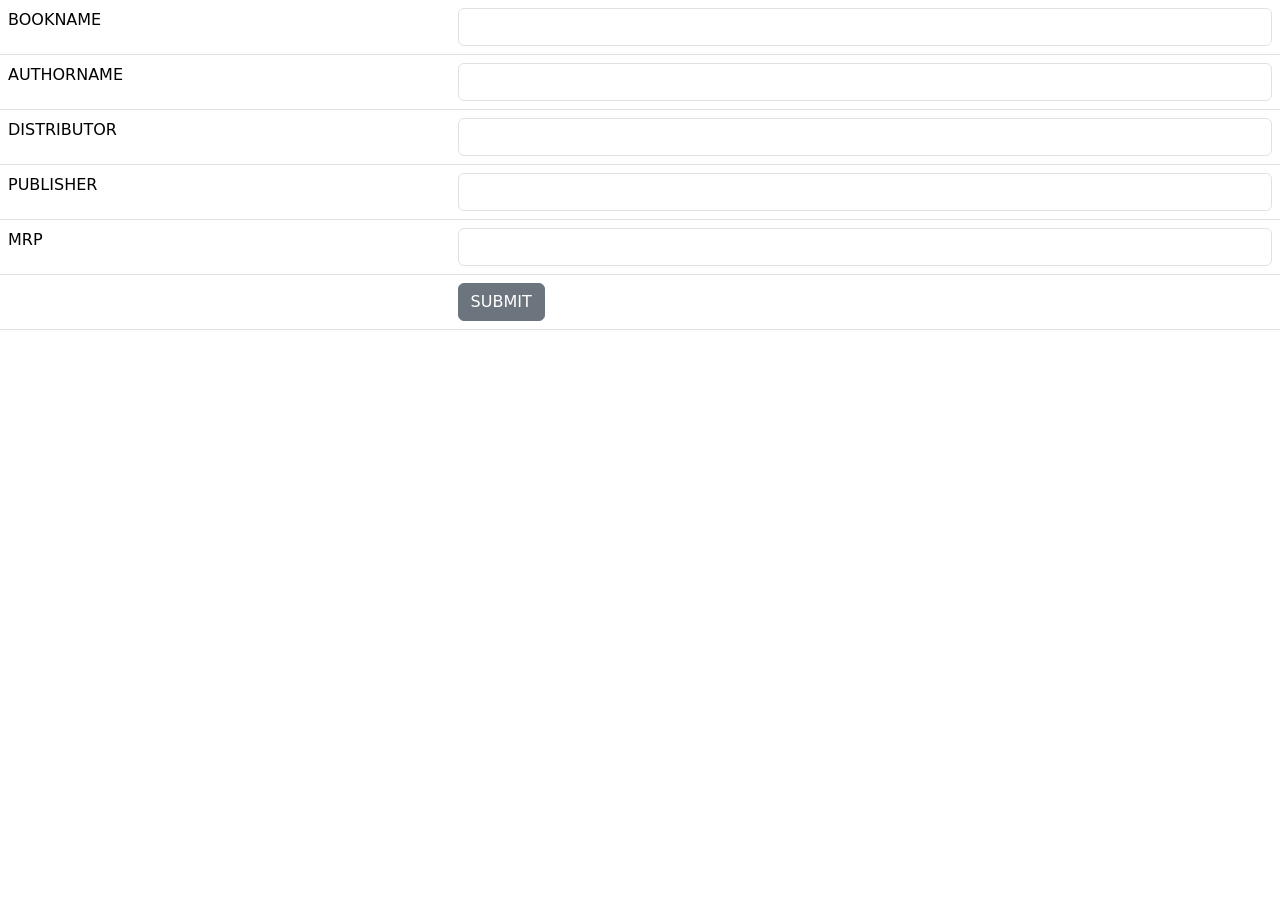
<file: book.html>
<!DOCTYPE html>
<html lang="en">
<head>
    <meta charset="UTF-8">
    <meta http-equiv="X-UA-Compatible" content="IE=edge">
    <meta name="viewport" content="width=device-width, initial-scale=1.0">
    <title>LIBRARY</title>
    <link href="https://cdn.jsdelivr.net/npm/bootstrap@5.0.2/dist/css/bootstrap.min.css" rel="stylesheet" integrity="sha384-EVSTQN3/azprG1Anm3QDgpJLIm9Nao0Yz1ztcQTwFspd3yD65VohhpuuCOmLASjC" crossorigin="anonymous">

</head>
<body>
    <table class="table">
        <tr>
            <td>BOOKNAME</td>
            <td><input type="text" class="form-control"></td>
        </tr>
        <tr>
            <td>AUTHORNAME</td>
            <td><input type="text" class="form-control"></td>
        </tr>
        <tr>
            <td>DISTRIBUTOR</td>
            <td><input type="text" class="form-control"></td>
        </tr>
        <tr>
            <td>PUBLISHER</td>
            <td><input type="text" class="form-control"></td>
        </tr>
        <tr>
            <td>MRP</td>
            <td><input type="text" class="form-control"></td>
        </tr>
        
        <tr>
            <td></td>
            <td><button class="btn btn-secondary">SUBMIT</button></td>
        </tr>


    </table>
</body>
</html>
</file>
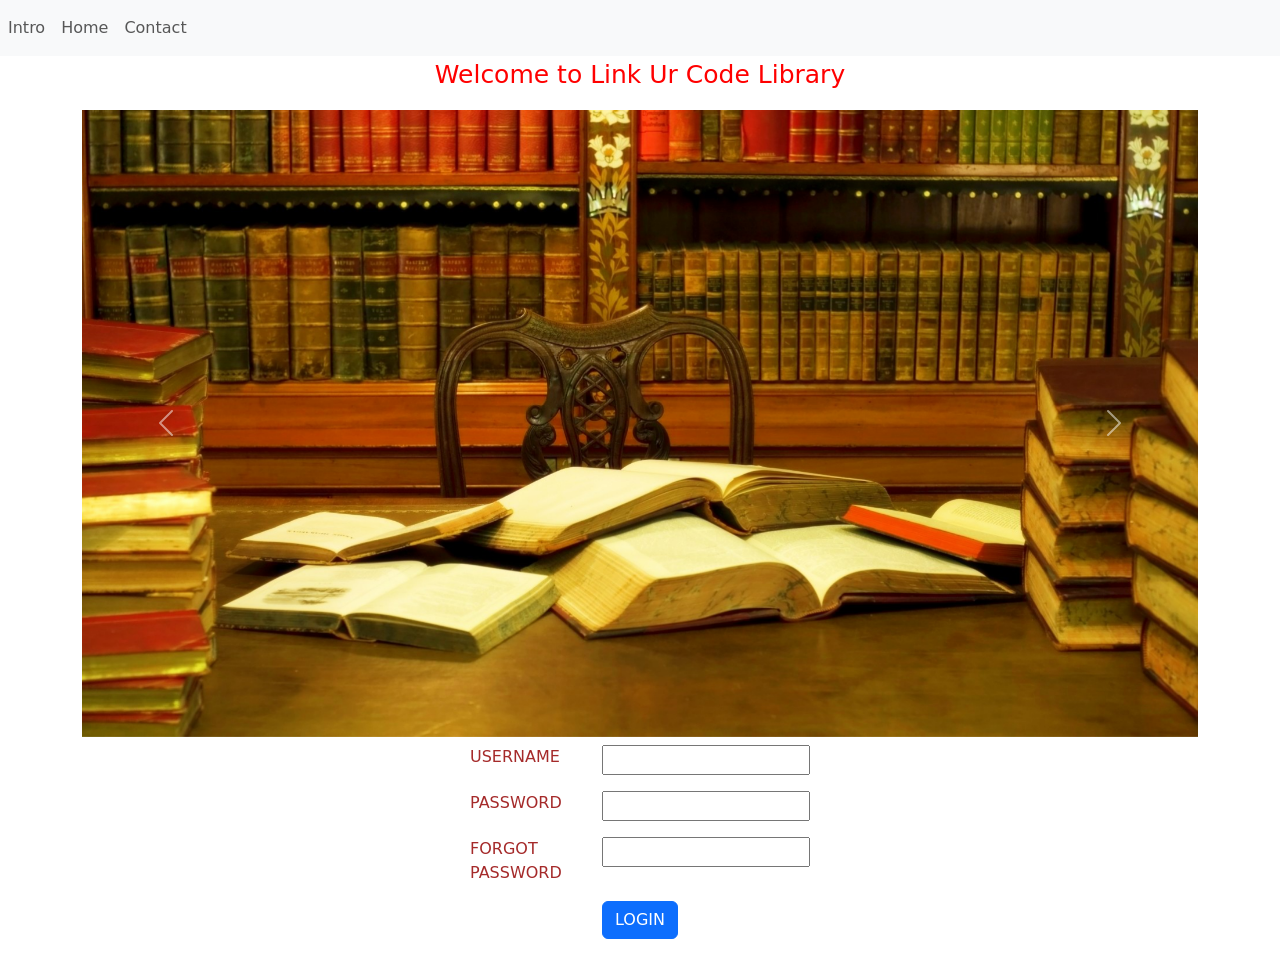
<file: intro.html>
<!DOCTYPE html>
<html lang="en">
<head>
    <link rel="stylesheet" href="css/style.css">
    <meta charset="UTF-8">
    <meta http-equiv="X-UA-Compatible" content="IE=edge">
    <meta name="viewport" content="width=device-width, initial-scale=1.0">
    <title>Document</title>
    <link href="https://cdn.jsdelivr.net/npm/bootstrap@5.0.2/dist/css/bootstrap.min.css" rel="stylesheet" integrity="sha384-EVSTQN3/azprG1Anm3QDgpJLIm9Nao0Yz1ztcQTwFspd3yD65VohhpuuCOmLASjC" crossorigin="anonymous">

</head>
<body>
    <nav class="navbar navbar-expand-sm bg-light navbar-light">
        <ul class="navbar-nav">
          <li class="nav-item active">
            <a class="nav-link" href="intro.php">Intro</a>
          </li>
          <li class="nav-item active">
            <a class="nav-link" href="index.php">Home</a>
          </li>
          <li class="nav-item">
            <a class="nav-link" href="test.php">Contact</a>
          </li>
          
        </ul>
      </nav>
      <center><p class="textstyle">Welcome to Link Ur Code Library</p>
      </center>
      <div class="container">

        <div class="row">

            <div class="col col-12 col-sm-12">

                <div id="carouselExampleControls" class="carousel slide" data-bs-ride="carousel">
                    <div class="carousel-inner">
                      <div class="carousel-item active">
                        <img src="./images/lib1.jpg" class="d-block w-100" alt="...">
                      </div>
                      <div class="carousel-item">
                        <img src="./images/lib2.jpg" class="d-block w-100" alt="...">
                      </div>
                      <div class="carousel-item">
                        <img src="./images/lib3.jpg" class="d-block w-100" alt="...">
                      </div>
                    </div>
                    <button class="carousel-control-prev" type="button" data-bs-target="#carouselExampleControls" data-bs-slide="prev">
                      <span class="carousel-control-prev-icon" aria-hidden="true"></span>
                      <span class="visually-hidden">Previous</span>
                    </button>
                    <button class="carousel-control-next" type="button" data-bs-target="#carouselExampleControls" data-bs-slide="next">
                      <span class="carousel-control-next-icon" aria-hidden="true"></span>
                      <span class="visually-hidden">Next</span>
                    </button>
                  </div>
            </div>
        </div>
        <div class="row">

            <div class="col col-12 col-sm-12 col-md-4 col-lg-4 col-xl-4"></div>

            <div class="col col-12 col-sm-12 col-md-4 col-lg-4 col-xl-4">
                <table class="table table-borderless">
                    <tr>
                        <td style="color: brown;" >USERNAME</td>
                        <td><input type="text" id="uname" class="formcontrol" required></td>
                    </tr>
                    <tr>
                        <td style="color: brown;">PASSWORD</td>
                        <td><input type="password" id="pass" class="formcontrol" required></td>
                    </tr>
                    <tr>
                        <td style="color: brown;">FORGOT PASSWORD</td>
                        <td><input type="password" id="fpass" class="formcontrol" required></td>
                    </tr>
                    <tr>
                        <td></td>
                        <td><button onclick="intro()" class="btn btn-primary">LOGIN</button></td>
                    </tr>




                </table>




            </div>

            <div class="col col-12 col-sm-12 col-md-4 col-lg-4 col-xl-4"></div>
        </div>
      </div>
      <script>
        function intro()
        {
          var username=document.getElementById("uname").value
          var password=document.getElementById("pass").value
          var forgotpass=document.getElementById("fpass").value

          console.log(username)
          console.log(password)
          console.log(forgotpass)




        }


      </script>
   
   
   
   
   
   
   
    <script src="https://cdn.jsdelivr.net/npm/bootstrap@5.0.2/dist/js/bootstrap.bundle.min.js" integrity="sha384-MrcW6ZMFYlzcLA8Nl+NtUVF0sA7MsXsP1UyJoMp4YLEuNSfAP+JcXn/tWtIaxVXM" crossorigin="anonymous"></script>
  
</body>
</html>
</file>
<file: css/style.css>
.pic
{
    background: url("../images/photo-1507842217343-583bb7270b66 (1).jpeg");
}
.textstyle
{
    color: red;
    font-size: 25px;
    

}
.textstyle:hover
{
    color: royalblue;
    font-size: 50px;
    font-style:oblique;
}
</file>
